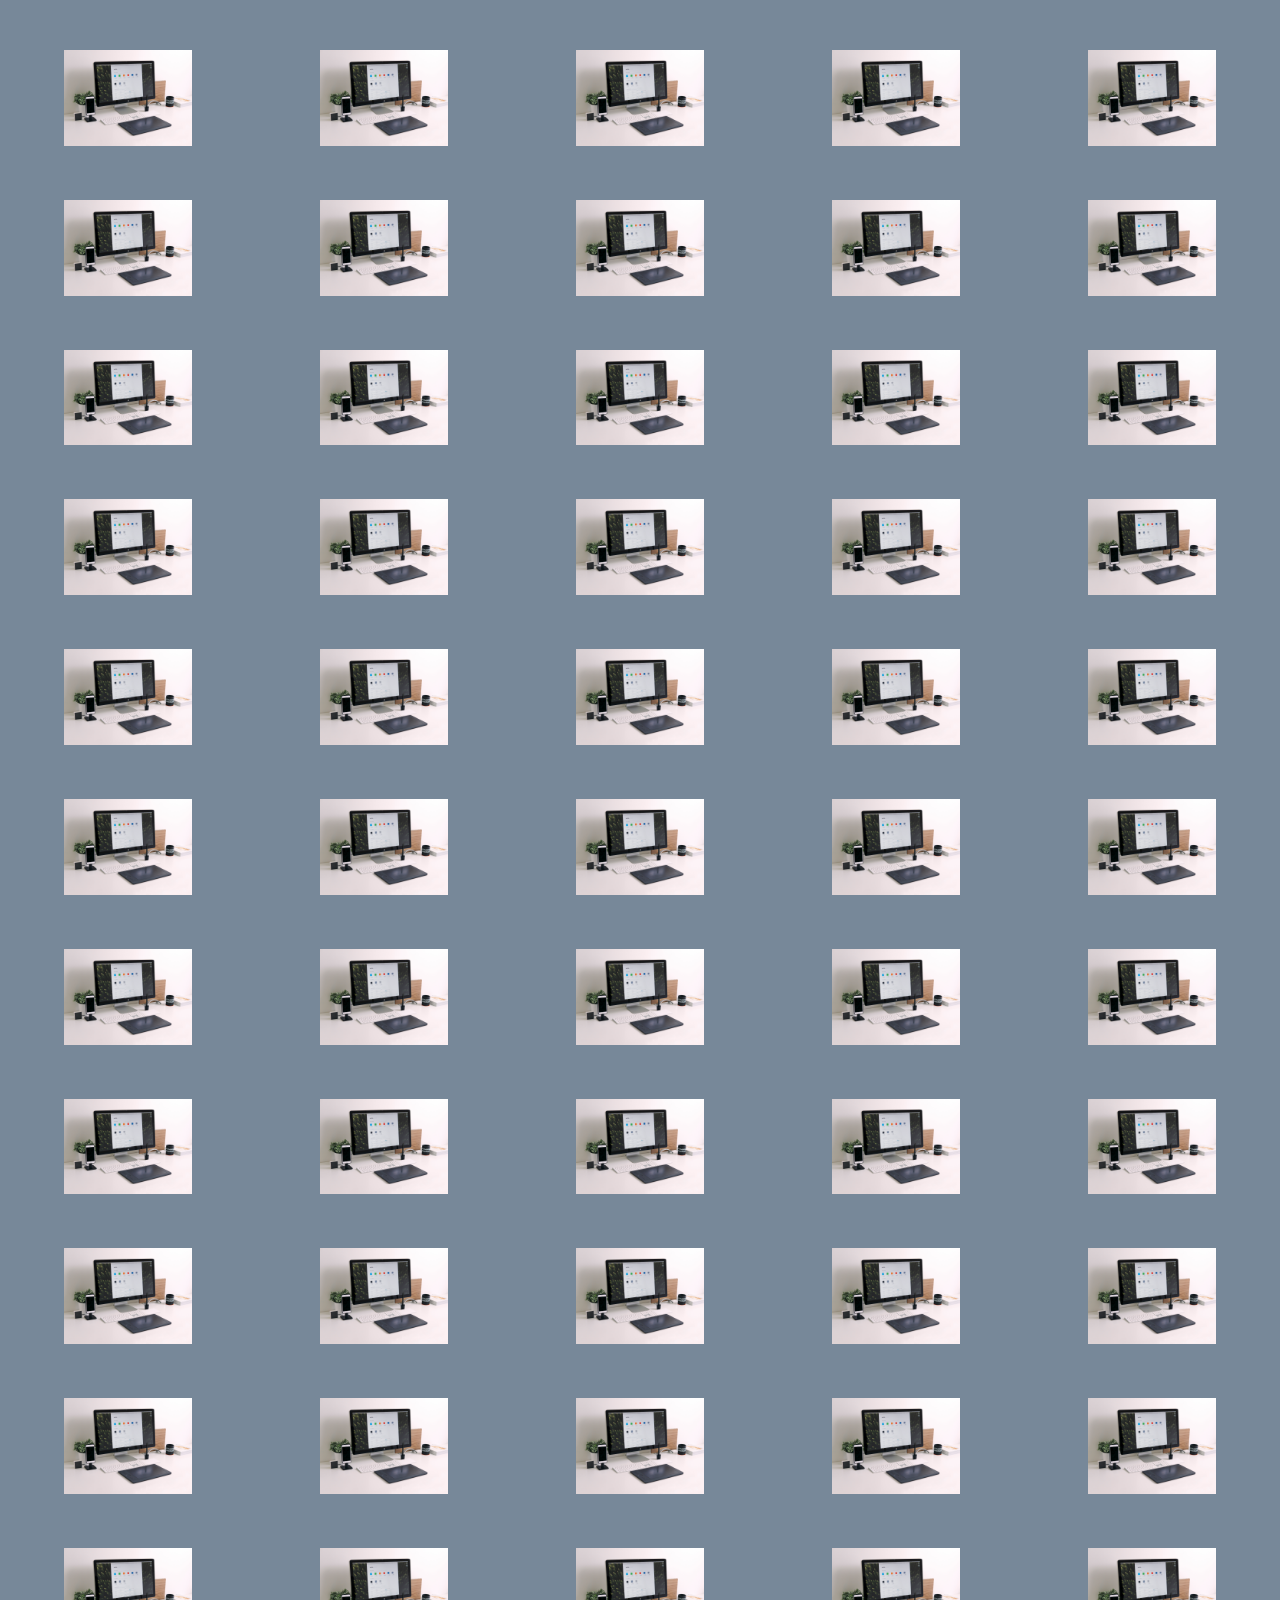
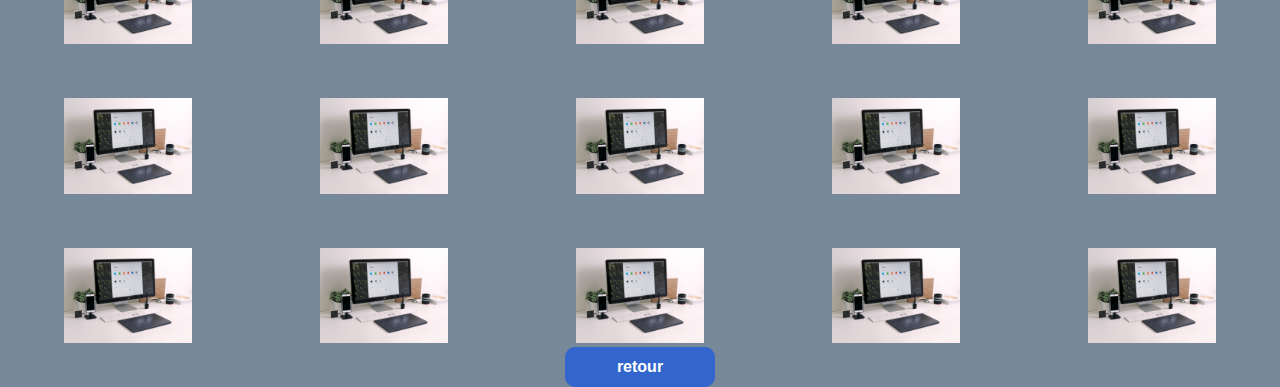
<file: pages/partenaire.html>
<!DOCTYPE html>
<html lang="en">
<head>
    <meta charset="UTF-8">
    <meta name="viewport" content="width=device-width, initial-scale=1.0">
    <meta http-equiv="X-UA-Compatible" content="ie=edge">
    <link rel="stylesheet" href="../css/style.css">
    <title>Document</title>
</head>
<body>
    <div class="pagePartenaire">
    <div class="partenaireContenair">
        <div><img class="imgpart"  src="../img/partenaire.jpg" alt=""></div>
        <div><img class="imgpart" src="../img/partenaire.jpg" alt=""></div>
        <div><img class="imgpart" src="../img/partenaire.jpg" alt=""></div>
        <div><img class="imgpart" src="../img/partenaire.jpg" alt=""></div>
        <div><img class="imgpart" src="../img/partenaire.jpg" alt=""></div>
      
    </div>
    <div class="partenaireContenair">
            <div><img class="imgpart"  src="../img/partenaire.jpg" alt=""></div>
            <div><img class="imgpart" src="../img/partenaire.jpg" alt=""></div>
            <div><img class="imgpart" src="../img/partenaire.jpg" alt=""></div>
            <div><img class="imgpart" src="../img/partenaire.jpg" alt=""></div>
            <div><img class="imgpart" src="../img/partenaire.jpg" alt=""></div>
    </div>
    <div class="partenaireContenair">
            <div><img class="imgpart"  src="../img/partenaire.jpg" alt=""></div>
            <div><img class="imgpart" src="../img/partenaire.jpg" alt=""></div>
            <div><img class="imgpart" src="../img/partenaire.jpg" alt=""></div>
            <div><img class="imgpart" src="../img/partenaire.jpg" alt=""></div>
            <div><img class="imgpart" src="../img/partenaire.jpg" alt=""></div>
      
    </div>
    <div class="partenaireContenair">
            <div><img class="imgpart"  src="../img/partenaire.jpg" alt=""></div>
            <div><img class="imgpart" src="../img/partenaire.jpg" alt=""></div>
            <div><img class="imgpart" src="../img/partenaire.jpg" alt=""></div>
            <div><img class="imgpart" src="../img/partenaire.jpg" alt=""></div>
            <div><img class="imgpart" src="../img/partenaire.jpg" alt=""></div>
      
    </div>
    <div class="partenaireContenair">
            <div><img class="imgpart"  src="../img/partenaire.jpg" alt=""></div>
            <div><img class="imgpart" src="../img/partenaire.jpg" alt=""></div>
            <div><img class="imgpart" src="../img/partenaire.jpg" alt=""></div>
            <div><img class="imgpart" src="../img/partenaire.jpg" alt=""></div>
            <div><img class="imgpart" src="../img/partenaire.jpg" alt=""></div>
      
    </div>
    <div class="partenaireContenair">
            <div><img class="imgpart"  src="../img/partenaire.jpg" alt=""></div>
            <div><img class="imgpart" src="../img/partenaire.jpg" alt=""></div>
            <div><img class="imgpart" src="../img/partenaire.jpg" alt=""></div>
            <div><img class="imgpart" src="../img/partenaire.jpg" alt=""></div>
            <div><img class="imgpart" src="../img/partenaire.jpg" alt=""></div>
    </div>
    <div class="partenaireContenair">
            <div><img class="imgpart"  src="../img/partenaire.jpg" alt=""></div>
            <div><img class="imgpart" src="../img/partenaire.jpg" alt=""></div>
            <div><img class="imgpart" src="../img/partenaire.jpg" alt=""></div>
            <div><img class="imgpart" src="../img/partenaire.jpg" alt=""></div>
            <div><img class="imgpart" src="../img/partenaire.jpg" alt=""></div>
      
    </div>
    <div class="partenaireContenair">
            <div><img class="imgpart"  src="../img/partenaire.jpg" alt=""></div>
            <div><img class="imgpart" src="../img/partenaire.jpg" alt=""></div>
            <div><img class="imgpart" src="../img/partenaire.jpg" alt=""></div>
            <div><img class="imgpart" src="../img/partenaire.jpg" alt=""></div>
            <div><img class="imgpart" src="../img/partenaire.jpg" alt=""></div>
      
    </div>
    <div class="partenaireContenair">
            <div><img class="imgpart"  src="../img/partenaire.jpg" alt=""></div>
            <div><img class="imgpart" src="../img/partenaire.jpg" alt=""></div>
            <div><img class="imgpart" src="../img/partenaire.jpg" alt=""></div>
            <div><img class="imgpart" src="../img/partenaire.jpg" alt=""></div>
            <div><img class="imgpart" src="../img/partenaire.jpg" alt=""></div>
    </div>
    <div class="partenaireContenair">
            <div><img class="imgpart"  src="../img/partenaire.jpg" alt=""></div>
            <div><img class="imgpart" src="../img/partenaire.jpg" alt=""></div>
            <div><img class="imgpart" src="../img/partenaire.jpg" alt=""></div>
            <div><img class="imgpart" src="../img/partenaire.jpg" alt=""></div>
            <div><img class="imgpart" src="../img/partenaire.jpg" alt=""></div>
    </div>
    <div class="partenaireContenair">
            <div><img class="imgpart"  src="../img/partenaire.jpg" alt=""></div>
            <div><img class="imgpart" src="../img/partenaire.jpg" alt=""></div>
            <div><img class="imgpart" src="../img/partenaire.jpg" alt=""></div>
            <div><img class="imgpart" src="../img/partenaire.jpg" alt=""></div>
            <div><img class="imgpart" src="../img/partenaire.jpg" alt=""></div>
      
    </div>
    <div class="partenaireContenair">
            <div><img class="imgpart"  src="../img/partenaire.jpg" alt=""></div>
            <div><img class="imgpart" src="../img/partenaire.jpg" alt=""></div>
            <div><img class="imgpart" src="../img/partenaire.jpg" alt=""></div>
            <div><img class="imgpart" src="../img/partenaire.jpg" alt=""></div>
            <div><img class="imgpart" src="../img/partenaire.jpg" alt=""></div>
    </div>
    <div class="partenaireContenair">
            <div><img class="imgpart"  src="../img/partenaire.jpg" alt=""></div>
        <div><img class="imgpart" src="../img/partenaire.jpg" alt=""></div>
        <div><img class="imgpart" src="../img/partenaire.jpg" alt=""></div>
        <div><img class="imgpart" src="../img/partenaire.jpg" alt=""></div>
        <div><img class="imgpart" src="../img/partenaire.jpg" alt=""></div>
    </div>
    <div class="buttonvp"> <input class="MyButton" type="button" value="retour" onclick="window.location.href='../index.html'" /></div>
</div>
</body>
</html>
</file>
<file: css/style.css>
body{
  margin: 0;
}
.Napp-header {
    background-color: #282c34;
    min-height: 10vh;
    display: flex;
    align-items: center;
    justify-content: center;
    font-size: calc(10px + 2vmin);
    color: white;
  }

/* ----------------------------------------- */
#TitreJKM{
    border-bottom: 2px solid white;
    border-top: 2px solid white;
    color: white;
    text-align: center;    
    padding-top: 20px;
    padding-bottom: 20px;  
    font-size: 4em;
    font-family: 'Kaushan Script', cursive;
    font-weight: lighter;
  }
  
  .jumboJKM{
    padding: 20px;
    display: flex;
    justify-content: center;
    flex-direction: column;
    height: 150px;
    width: 100%;
  }
  .menu1{
    list-style-type: none;
    margin: 0;
    padding: 20 10;
    display: flex;
    flex-direction: row;
    width: 100%;
    justify-content: space-around;
    background-color:lightslategray;

}
.tex{
  display: block;
  color: aqua;
  text-align: center;
  padding: 16px;
  text-decoration: none;
  font-weight: bolder;
  font-size: 25px;

}
.tex:hover{
  background-color: #282c34;
}
  .jumboslide{
    padding:10px;
    display: flex;
    justify-content: center;
    height:300px;
    width: 100%;
  }
  
  
 
  .Jumbo-Author{
    color: grey;
    font-family: 'Quicksand', sans-serif;
    font-style: italic;
    text-align: end;
    padding-right: 30%;
    font-size: 12px;
  }
  
  .ContainerJKM{
  
  background-color: #282c34;
  padding: 20px;
  width: 100%;

  }
  .cart{
    display: flex;
    justify-content: flex-end;
  }
  .Containerslider{
    display: flex;
    justify-content: center;
    align-items:center;
    flex-direction: column;
    background-color: aqua;
    width: 100%;
    }
  
  .ContainerJKM > h1{
  color: grey;
  font-family: 'Kaushan Script', cursive;
  }
 
/* ----------------------------------------- */
.imageSLID{
    height: 100%;
    width: 100%;
    }

/* ----------------------------------------- */
/* ----------------------------------------- */

/*-------------------------Partenaire--------------------------*/
.pagePartenaire{
  width: 100%;
  display: flex;
  flex-direction: column;
 
}
.partenaireTitle{
  text-align: center;
  font-family: 'Kaushan Script', cursive;
}
.partenaireContenair{
  padding-top: 5px;
  width: 100%;
  display: flex;
  justify-content: space-around;
  background-color: lightslategray;
  flex-direction: row;
   padding-top: 50px;

}
.imgpart{
  width: 10vw;
}
.buttonvp{
  display: flex;
  justify-content: center;
  background-color: lightslategray;
}
.MyButton {

  width: 150px;
  padding: 10px;
  cursor: pointer;
  font-weight: bold;
  font-size: 100%;
  background: #3366cc;
  color: #fff;
  border: 1px solid #3366cc;
  border-radius: 10px;
  }
  input.MyButton:hover {
  color: #ffff00;
  background: #000;
  border: 1px solid #fff;
  }
  /*----------------------------------Pied de page-----------------*/
.footer {  
  position: static; 
  width: 100%;
  padding: 1.53846em;
  background-color:aqua;
  color: #3B322C;   
  display:block;
  flex-direction: column;
  justify-content: space-around;
  z-index: 0;
  margin-top: 20px;



}
.footer-container{
  display: flex;
  flex-direction: row;
  justify-content: space-around;


}
.white-text{
  font-family: 'Kaushan Script', cursive;
}

.mentionlegal{
  text-align: center;
}
.socialr{
  display: flex;
  justify-content:space-around;
  flex-direction: row;
 text-align: center;
 color: black;

}
.facebookr{  

  width: 20px;
  height: 20px;
  color: #000;
  border-radius: 50%;

 
}

.facebookr:hover{
  width: 20px;
  height: 20px;
  border: 1px solid white;
  border-radius: 50%;
  background-color: white;
}
.mailr{  

  width: 20px;
  height: 20px;
 color: #000;
  border-radius: 50%;

 
}
.mail:hover{
  width: 20px;
  height: 20px;
  border: 1px solid white;
  border-radius: 50%;
  background-color: white;
  color: red;
}
.twitterr{
  width: 20px;
  height: 20px;
  color: #000;
  border-radius: 50%;
  
}
.twitterr:hover{
  width: 20px;
  height: 20px;
  border: 1px solid white;
  border-radius: 50%;
  background-color: white;
}
.facebook:hover{  
 width: 50px;
 height: 50px;
  color: blue;
  
 
}
.twitter:hover{
  width: 100px;
  height: 100px;
   color: rgb(13, 140, 172);
   
}
</file>
